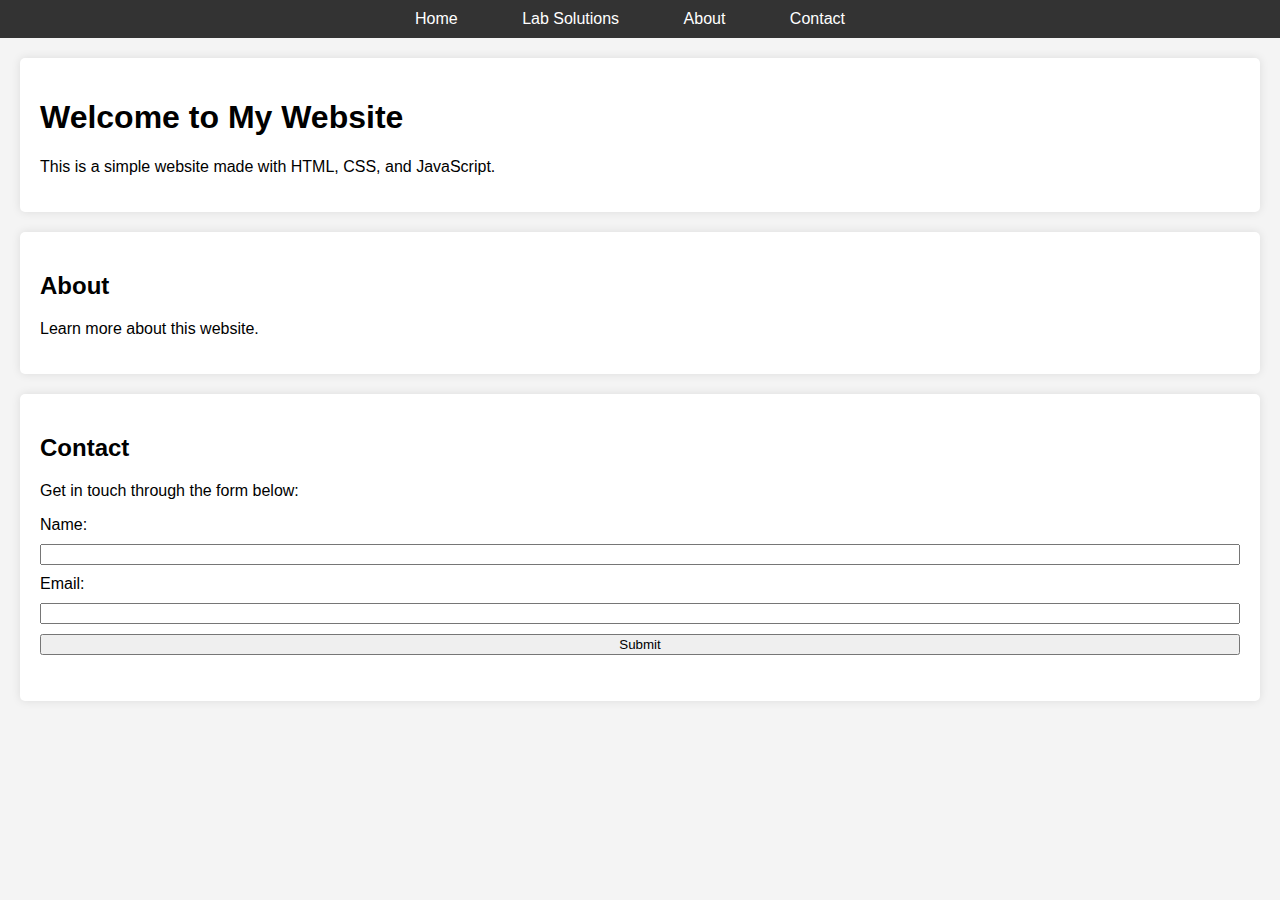
<file: index.html>
<!DOCTYPE html>
<html lang="en">
<head>
    <meta charset="UTF-8">
    <meta name="viewport" content="width=device-width, initial-scale=1.0">
    <title>My Website</title>
    <link rel="stylesheet" href="styles.css">
</head>
<body>
    <header>
        <nav>
            <ul>
                <li><a href="#home">Home</a></li>
                <li><a href="lab-solutions.html">Lab Solutions</a></li>
                <li><a href="#about">About</a></li>
                <li><a href="#contact">Contact</a></li>
            </ul>
        </nav>
    </header>

    <section id="home">
        <h1>Welcome to My Website</h1>
        <p>This is a simple website made with HTML, CSS, and JavaScript.</p>
    </section>

    <section id="about">
        <h2>About</h2>
        <p>Learn more about this website.</p>
    </section>

    <section id="contact">
        <h2>Contact</h2>
        <p>Get in touch through the form below:</p>
         <form id="contactForm">
            <label for="name">Name:</label>
            <input type="text" id="name" name="name" required>

            <label for="email">Email:</label>
            <input type="email" id="email" name="email" required>

            <input type="submit" value="Submit">
        </form>
        <p id="responseMessage"></p>
    </section>

    <script src="script.js"></script>
</body>
</html>
</file>
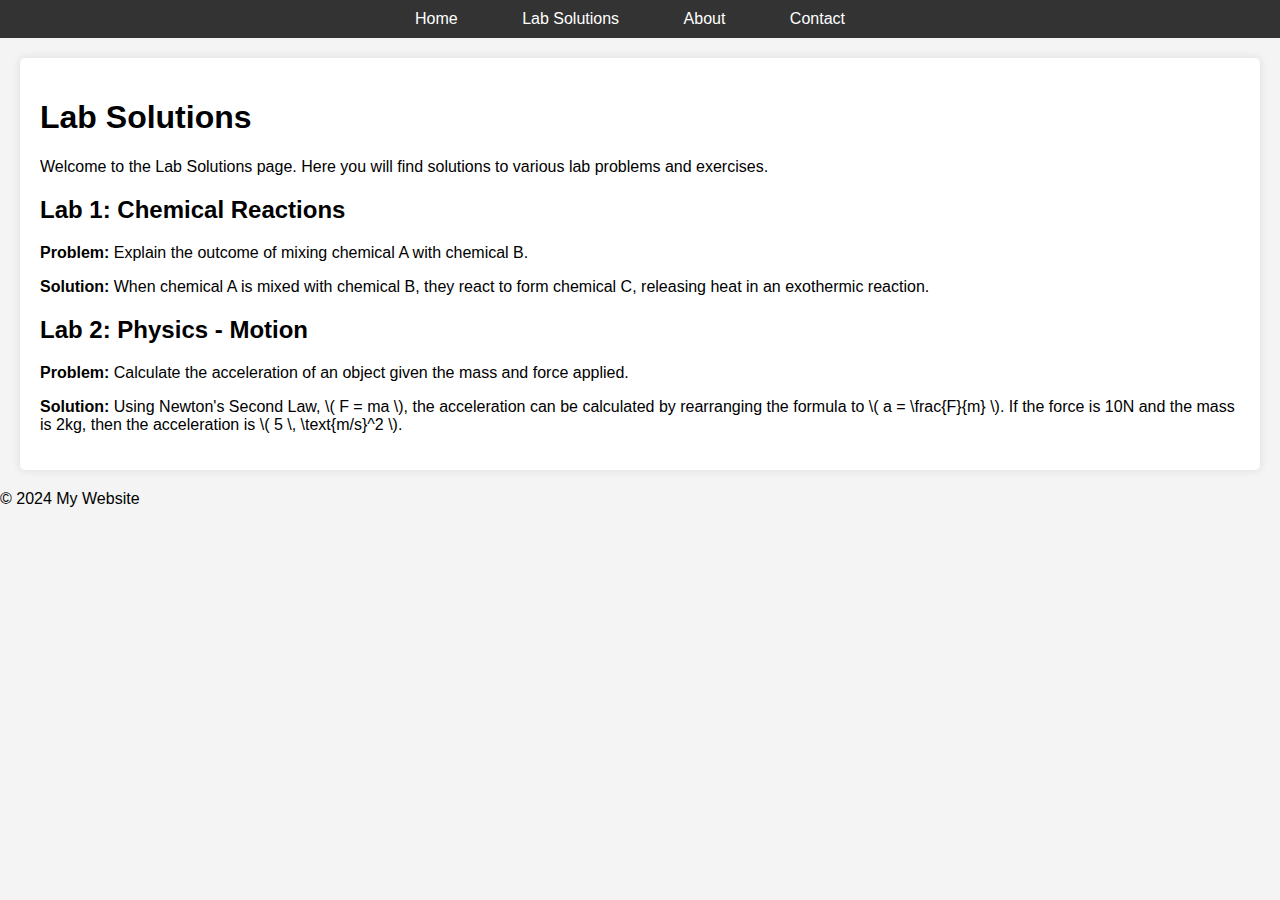
<file: lab-solutions.html>
<!DOCTYPE html>
<html lang="en">
<head>
    <meta charset="UTF-8">
    <meta name="viewport" content="width=device-width, initial-scale=1.0">
    <title>Lab Solutions</title>
    <link rel="stylesheet" href="styles.css">
</head>
<body>
    <header>
        <nav>
            <ul>
                <li><a href="index.html">Home</a></li>
                <li><a href="lab-solutions.html">Lab Solutions</a></li>
                <li><a href="index.html#about">About</a></li>
                <li><a href="index.html#contact">Contact</a></li>
            </ul>
        </nav>
    </header>

    <section>
        <h1>Lab Solutions</h1>
        <p>Welcome to the Lab Solutions page. Here you will find solutions to various lab problems and exercises.</p>

        <!-- Example of a lab solution -->
        <div class="lab">
            <h2>Lab 1: Chemical Reactions</h2>
            <p><strong>Problem:</strong> Explain the outcome of mixing chemical A with chemical B.</p>
            <p><strong>Solution:</strong> When chemical A is mixed with chemical B, they react to form chemical C, releasing heat in an exothermic reaction.</p>
        </div>

        <div class="lab">
            <h2>Lab 2: Physics - Motion</h2>
            <p><strong>Problem:</strong> Calculate the acceleration of an object given the mass and force applied.</p>
            <p><strong>Solution:</strong> Using Newton's Second Law, \( F = ma \), the acceleration can be calculated by rearranging the formula to \( a = \frac{F}{m} \). If the force is 10N and the mass is 2kg, then the acceleration is \( 5 \, \text{m/s}^2 \).</p>
        </div>

        <!-- Add more lab solutions here -->
    </section>

    <footer>
        <p>&copy; 2024 My Website</p>
    </footer>
</body>
</html>
</file>
<file: styles.css>
/* Basic styling for the body */
body {
    font-family: Arial, sans-serif;
    margin: 0;
    padding: 0;
    background-color: #f4f4f4;
}

/* Style for the navigation bar */
nav ul {
    background-color: #333;
    list-style: none;
    margin: 0;
    padding: 0;
    text-align: center;
}

nav ul li {
    display: inline;
    margin-right: 20px;
}

nav ul li a {
    color: white;
    text-decoration: none;
    padding: 10px 20px;
    display: inline-block;
}

nav ul li a:hover {
    background-color: #555;
}

/* Section styling */
section {
    padding: 20px;
    margin: 20px;
    background-color: white;
    border-radius: 5px;
    box-shadow: 0 0 10px rgba(0, 0, 0, 0.1);
}

#contact form {
    display: flex;
    flex-direction: column;
}

#contact label, #contact input {
    margin-bottom: 10px;
}
</file>
